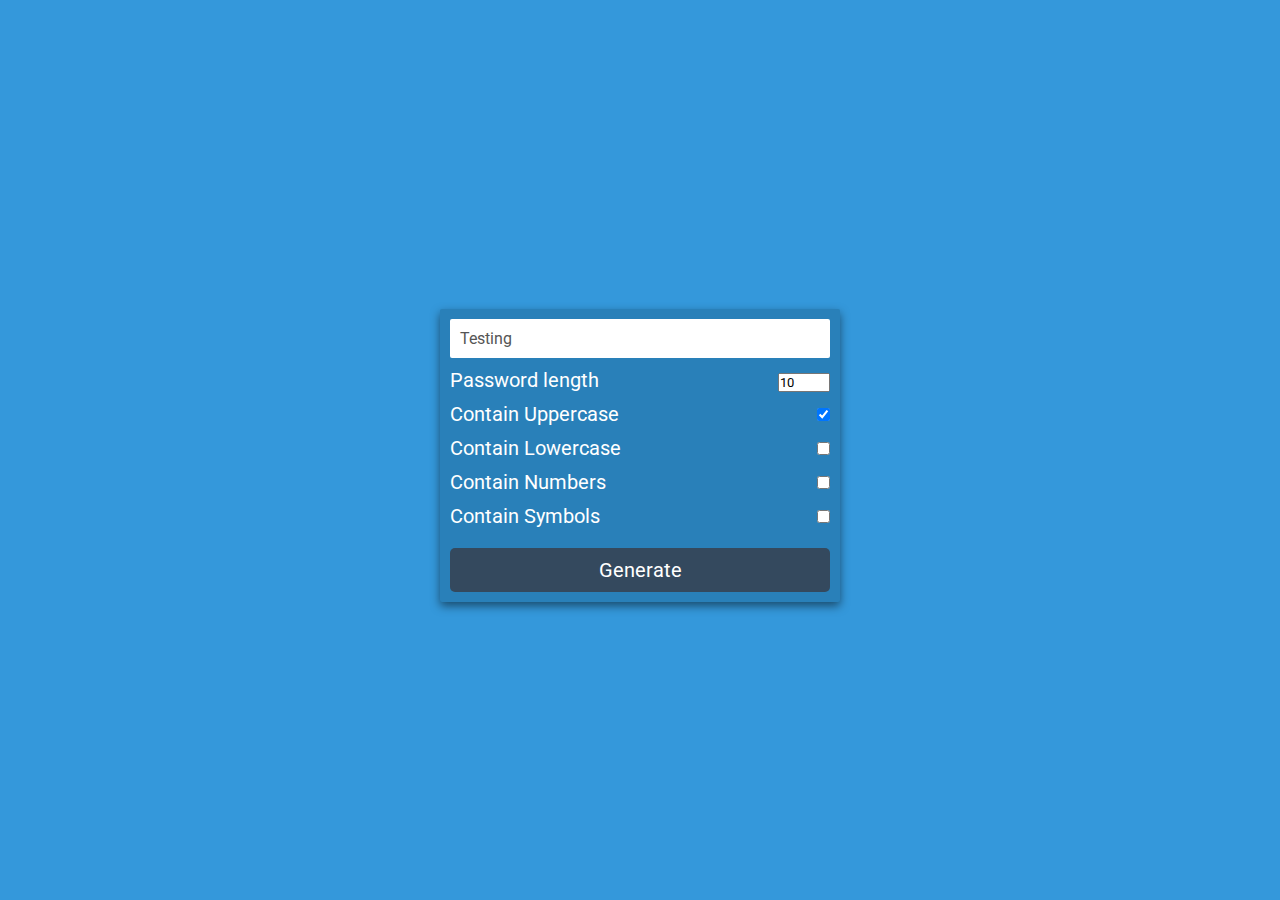
<file: javascript Project/Password-generator-main/index.html>
<!DOCTYPE html>
<html lang="en">
  <head>
    <meta charset="UTF-8" />
    <meta http-equiv="X-UA-Compatible" content="IE=edge" />
    <meta name="viewport" content="width=device-width, initial-scale=1.0" />
    <link rel="stylesheet" href="style.css" />
    <title>Quiz App</title>
  </head>
  <body>
    <div class="main">
      <div class="box">
        <span id="pass-box">Testing</span>
        <div class="row">
          <div class="left">Password length</div>

          <div class="right">
            <input
              type="number"
              name=""
              id="totle-char"
              max="30"
              min="2"
              value="10"
            />
          </div>
        </div>
        
        <div class="row">
          <label for="upper-case">
            <div class="left">Contain Uppercase</div>
          </label>
          <div class="right">
            <input type="checkbox"  id="upper-case" checked />
          </div>
        </div>
        <div class="row">
          <label for="lower-case">
            <div class="left">Contain Lowercase</div>
          </label>
          <div class="right">
            <input type="checkbox"  id="lower-case" />
          </div>
        </div>
        <div class="row">
          <label for="numbers">
            <div class="left">Contain Numbers</div>
          </label>
          <div class="right">
            <input type="checkbox"  id="numbers" />
          </div>
        </div>
        <div class="row">
          <label for="symbols">
            <div class="left">Contain Symbols</div>
          </label>
          <div class="right">
            <input type="checkbox"  id="symbols" />
          </div>
        </div>
        <div class="row">
          <button id="btn">Generate</button>
        </div>
      </div>
    </div>
    <script src="script.js"></script>
  </body>
</html>
</file>
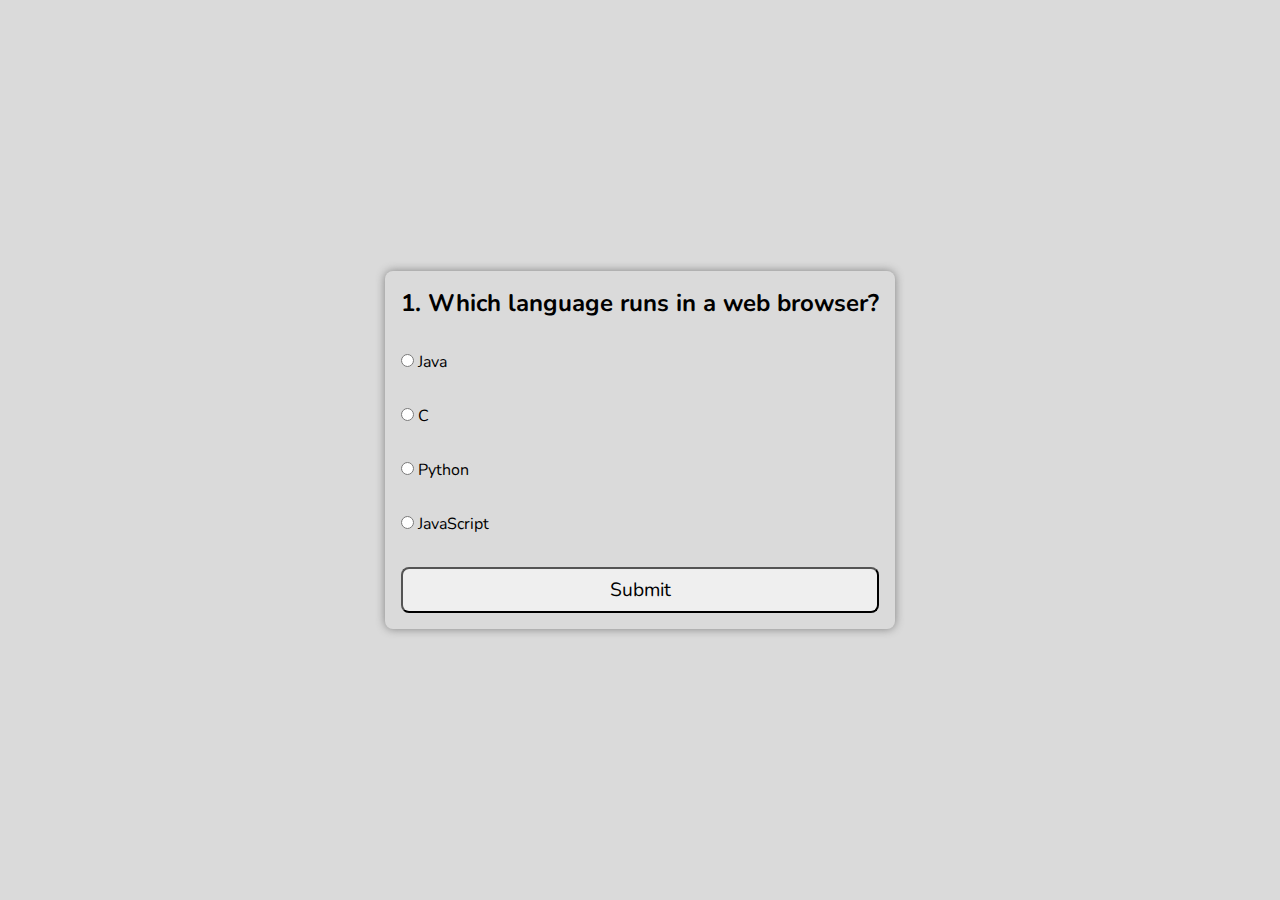
<file: javascript Project/Quiz app/index.html>
<!DOCTYPE html>
<html lang="en">
  <head>
    <meta charset="UTF-8" />
    <meta name="viewport" content="width=device-width, initial-scale=1.0" />
    <title>Document</title>
    <link rel="stylesheet" href="style.css" />
  </head>
  <body>
    <div class="main">
        <div id="box" >
            <h2 id="que-box">1) Quetion is loading...</h2>
            <div class="row">
                <input type="radio" class="options" name="option" id="option 1" value="a">
                <label for="option 1"> option 1</label>
            </div>
            <div class="row">
                <input type="radio" class="options" name="option" id="option 2" value="b">
                <label for="option 2"> option 2</label>
            </div>
            <div class="row">
                <input type="radio" class="options" name="option" id="option 3" value="c">
                <label for="option 3"> option 3</label>
            </div>
            <div class="row">
                <input type="radio" class="options" name="option" id="option 4" value="d">
                <label for="option 4"> option 4</label>
            </div>
            
            <button onclick="submitQuiz()">Submit</button>
        </div>
    </div>

    <script src="script.js"></script>
  </body>
</html>
</file>
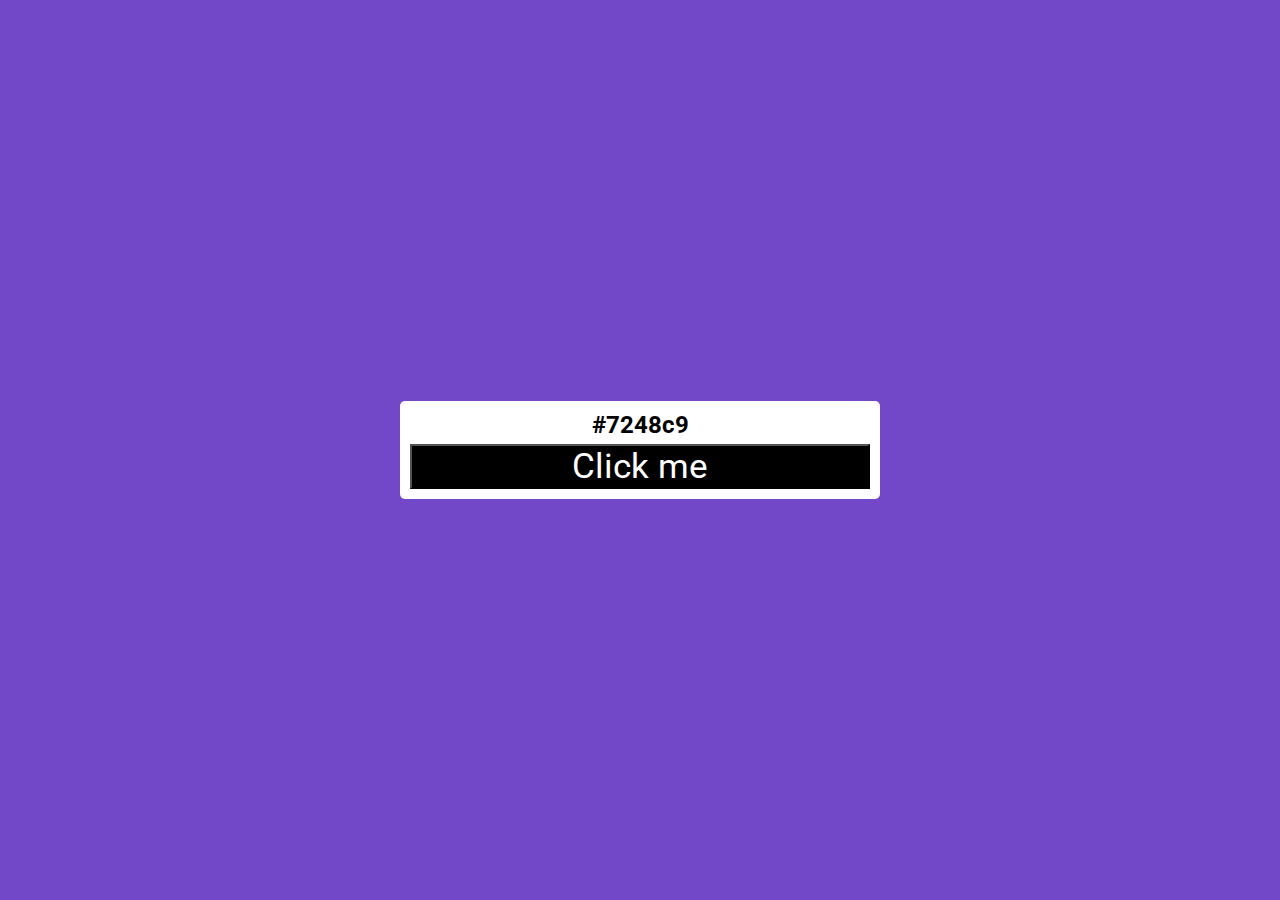
<file: javascript Project/Randome color generator/index.html>
<!DOCTYPE html>
<html lang="en">
  <head>
    <meta charset="UTF-8" />
    <meta name="viewport" content="width=device-width, initial-scale=1.0" />
    <title>Document</title>
    <link rel="stylesheet" href="style.css" />
  </head>
  <body>
    
    <div id="main">
        <div id="container">
            <h2 id="code"></h2>
            <button id="btn">Click me</button>
        </div>
    </div>

    <script src="script.js"></script>
  </body>
</html>
</file>
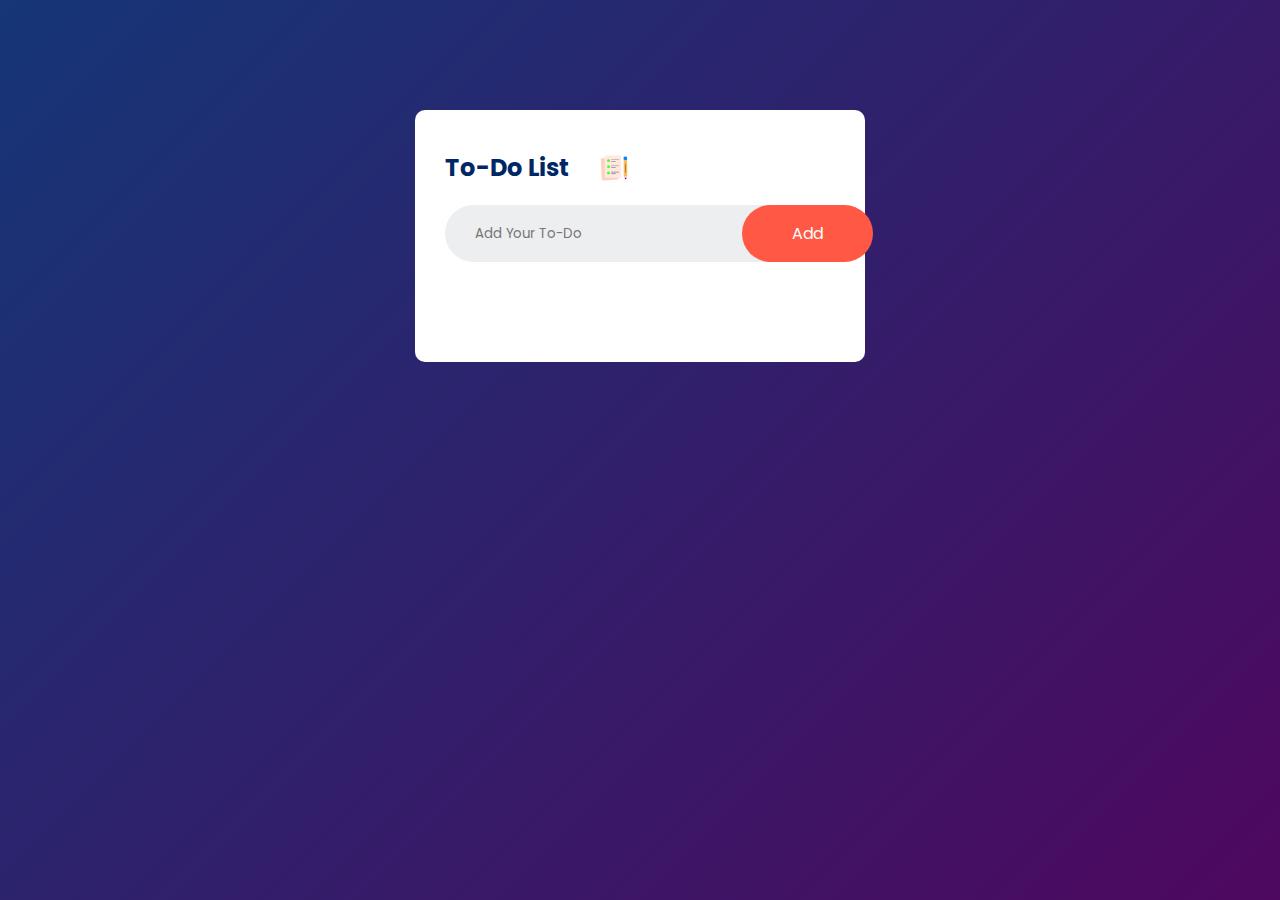
<file: javascript Project/To-Do app/index.html>
<!DOCTYPE html>
<html lang="en">
<head>
    <meta charset="UTF-8">
    <meta name="viewport" content="width=device-width, initial-scale=1.0">
    <title>Document</title>
    <link rel="stylesheet" href="style.css">
</head>
<body>
    <div class="container">
        <div class="todo-app">
            <h2>To-Do List <img src="./assets/icon.png" alt="icon"></h2>

            <div class="row">
                <input type="text" id="input-box" placeholder="Add Your To-Do">
                <button onclick="addList()">Add</button>
            </div>

            <ul id="list-container">
                <!-- <li class="checked">task 1</li>
                <li>task 2</li>
                <li>task 3</li> -->
            </ul>

        </div>

    </div>

    <script src="script.js"></script>
</body>
</html>
</file>
<file: javascript Project/Password-generator-main/style.css>
@import url("https://fonts.googleapis.com/css2?family=Roboto:wght@300&display=swap");

* {
  padding: 0;
  margin: 0;
  box-sizing: border-box;
  font-family: "Roboto", sans-serif;
}

input:focus-visible {
  outline: 0;
}

.main {
  background-color: #3498db;
  min-height: 100vh;
  display: flex;
  justify-content: center;
  align-items: center;
}

.box {
  min-width: 400px;
  padding: 10px;
  box-shadow: 0 4px 10px rgb(0 0 0 / 50%);
  background: #2980b9;
  border-radius: 2px;
  margin-top: 10px;
}

#pass-box {
  width: 100%;
  background-color: #fff;
  display: inline-block;
  padding: 10px;
  border-radius: 2px;
  color: #555;
}

.row {
  width: 100%;
  margin-top: 10px;
  display: flex;
  justify-content: space-between;
  font-size: 20px;
  color: #fff;
}

label {
  user-select: none;
}

#btn {
  width: 100%;
  font-size: 20px;
  outline: 0;
  border: 0;
  padding: 10px;
  background-color: #34495e;
  color: white;
  margin-top: 10px;
  border-radius: 5px;
}
</file>
<file: javascript Project/Quiz app/style.css>
@import url('https://fonts.googleapis.com/css2?family=Nunito:wght@200;300&family=Roboto:wght@100;300&display=swap');
*{
    margin: 0;
    padding: 0;
    box-sizing: border-box;
    font-family: 'Nunito', sans-serif;

}

body{
    background-color: #dadada;
}

.main{
    width: 100%;
    height: 100vh;
    display: flex;
    justify-content: center;
    align-items: center;
}

#box{
    max-width: 95vw;
    
    box-shadow: 0px 0px 10px gray;
    border-radius: 8px;
    padding: 1rem;
}

.row{
    width: 100%;
    margin: 2rem;
    margin-left: 0;
}

button{
    width: 100%;
    padding: 8px 16px;
    border-radius: 8px;
    transition: 500ms;
    font-size: 1.2rem;
}
button:hover{
    border: 1px solid #fff;
    cursor: pointer;
    background-color: #dadada;
}
</file>
<file: javascript Project/Randome color generator/style.css>
@import url('https://fonts.googleapis.com/css2?family=Roboto:wght@100;300&display=swap');

*{
    margin: 0;
    padding: 0;
    box-sizing: border-box;
    font-family: 'Roboto', sans-serif;
}

body{
    transition: 1s;
}



#main{
    width: 100%;
    height: 100vh;
   
    display: flex;
    justify-content: center;
    align-items: center;
}

#container{
    width:30rem;
    /* height: 15rem; */
    background-color: #fff;
    padding: 10px;
    border-radius: 5px;
    text-align: center;
}

button{
    display: block;
    width: 100%;
    font-size: 35px;
    margin-top: 5px;
    background-color: black;
    color: #fff;
}
</file>
<file: javascript Project/To-Do app/style.css>
@import url('https://fonts.googleapis.com/css2?family=Nunito:wght@200;300&family=Poppins:ital,wght@0,100;0,200;0,300;1,400&family=Roboto:wght@100;300&display=swap');

*{
    margin: 0;
    padding: 0;
    box-sizing: border-box;
    font-family: 'Poppins', sans-serif;;
}

.container{
    width: 100%;
    min-height: 100vh;
    background: linear-gradient(135deg,#153677,#4e085f);
    padding: 10px;
}

.todo-app{
    max-width: 450px;
    background-color: #fff;
    border-radius: 10px;
    margin: 100px auto 20px;
    padding: 40px 30px 70px;
}

.todo-app h2{
    color: #002765;
    display: flex;
    align-items: center;
    margin-bottom: 20px;
}

.todo-app h2 img{
    width: 30px;
    margin-left: 30px;
}

.row{
    display: flex;
    align-items: center;
    justify-content: space-between;
    background: #edeef0;
    padding-left: 20px;
    border-radius: 30px;
    margin-bottom: 30px;
}

.row input{
    /* width: 100%; */
    flex: 1;
    border: none;
    outline: none;
    padding: 10px;
    font-weight: 14px;
    background: transparent;
}

.row button{
    border: none;
    outline: none;
    padding: 16px 50px;
    font-size: 16px;
    background: #ff5945;
    cursor: pointer;
    border-radius: 40px;
    color: #fff;
}

ul li{
    font-size: 17px;
    list-style: none;
    padding: 12px 8px 12px 50px;
    user-select: none;
    cursor: pointer;
    /* background-color: #002765; */
    position: relative;
}
ul li::before{
    content: "";
    width: 20px;
    height: 20px;
    position: absolute;

    background-image: url(./assets/unchecked.png);
    /* border-radius: 50%; */
    background-size: cover;
    background-position: center;
    top: 12px;
    left: 8px;
}

ul li.checked{
    color: #555;
    text-decoration: line-through;
}

ul li.checked::before{
    background-image: url(./assets/checked.png);
}

ul li span{
    position: absolute;
    right: 0;
    top: 5px;
   width: 40px;
   height: 40px;
   font-size: 22px;
   color: #555;
   line-height: 40px;
   text-align: center;
}

ul li span:hover{
    background-color: #edeef0;
    border-radius: 50%;
}
</file>
